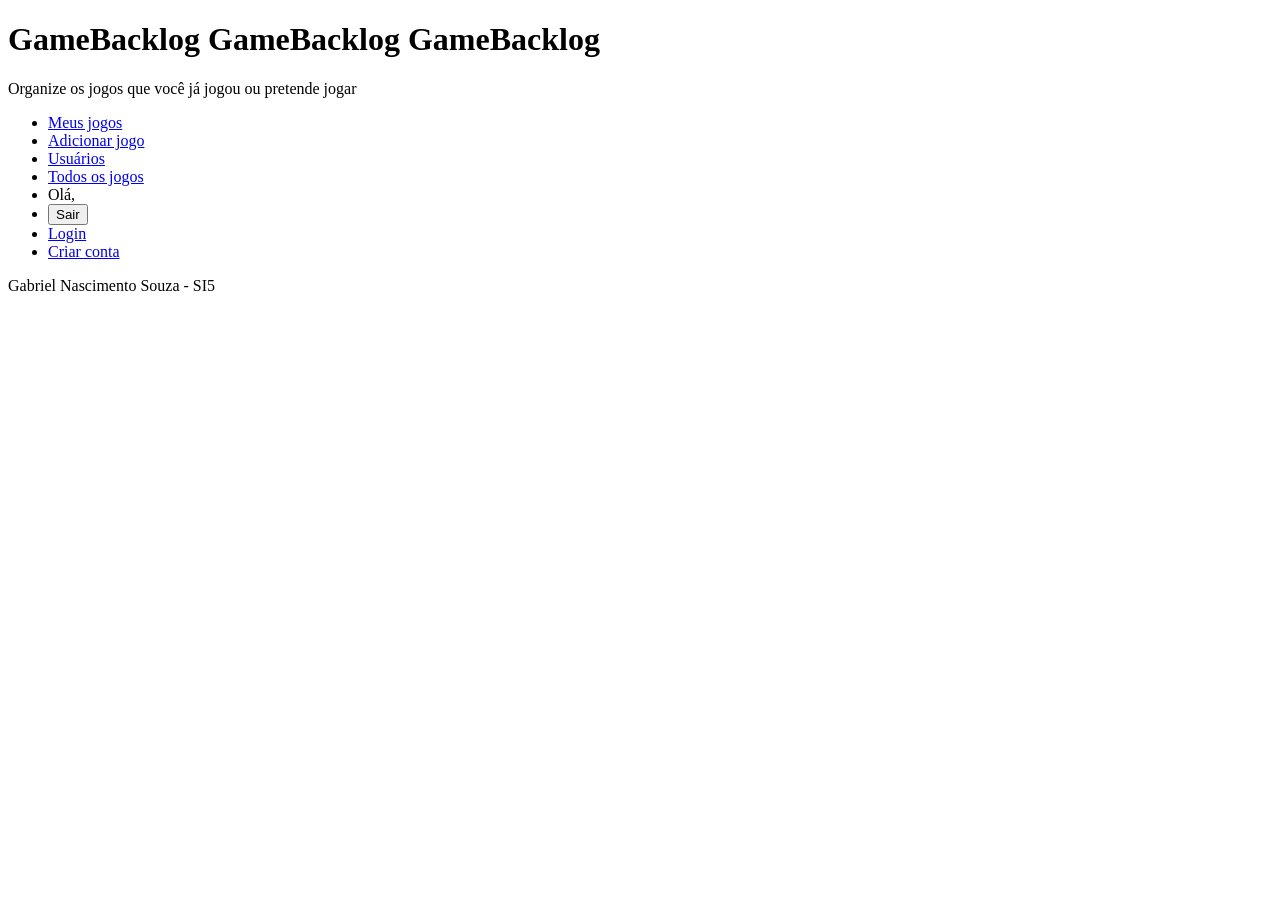
<file: src/main/resources/templates/index.html>
<!DOCTYPE html>
<html xmlns:th="http://www.thymeleaf.org"
      xmlns:sec="http://www.thymeleaf.org/extras/spring-security">
<head>
    <meta charset="UTF-8">
    <meta http-equiv="X-UA-Compatible" content="IE=edge">
    <meta name="viewport" content="width=device-width, initial-scale=1.0">
    <title>GameBacklog</title>
    <link rel="stylesheet" th:href="@{/css/style.css}">
</head>

<body>

    <header>
        <h1>
            <a sec:authorize="hasRole('ADMIN')" th:href="@{/admin/dashboard}">
                GameBacklog
            </a>

            <a sec:authorize="hasRole('USER')" th:href="@{/dashboard}">
                GameBacklog
            </a>

            <a sec:authorize="!isAuthenticated()" th:href="@{/}">
                GameBacklog
            </a>
        </h1>
        <p>Organize os jogos que você já jogou ou pretende jogar</p>
    </header>

    <nav>
        <ul class="nav-list">
            <li sec:authorize="isAuthenticated() and hasRole('USER')">
                <a href="/gamelist">Meus jogos</a>
            </li>

            <li sec:authorize="isAuthenticated() and hasRole('USER')">
                <a href="/addgame">Adicionar jogo</a>
            </li>

            <li sec:authorize="isAuthenticated() and hasRole('ADMIN')">
                <a href="/user/list">Usuários</a>
            </li>

            <li sec:authorize="isAuthenticated() and hasRole('ADMIN')">
                <a href="/game/list-all">Todos os jogos</a>
            </li>

            <li class="user-info" sec:authorize="isAuthenticated()">
                Olá, <strong sec:authentication="name"></strong>
            </li>

            <li sec:authorize="isAuthenticated()">
                <form th:action="@{/logout}" method="post">
                    <button class="logout-button">Sair</button>
                </form>
            </li>

            <li sec:authorize="!isAuthenticated()">
                <a href="/login">Login</a>
            </li>

            <li sec:authorize="!isAuthenticated()">
                <a href="/user/register">Criar conta</a>
            </li>
        </ul>
    </nav>

    <footer><p>Gabriel Nascimento Souza - SI5</p></footer>

</body>
</html>
</file>
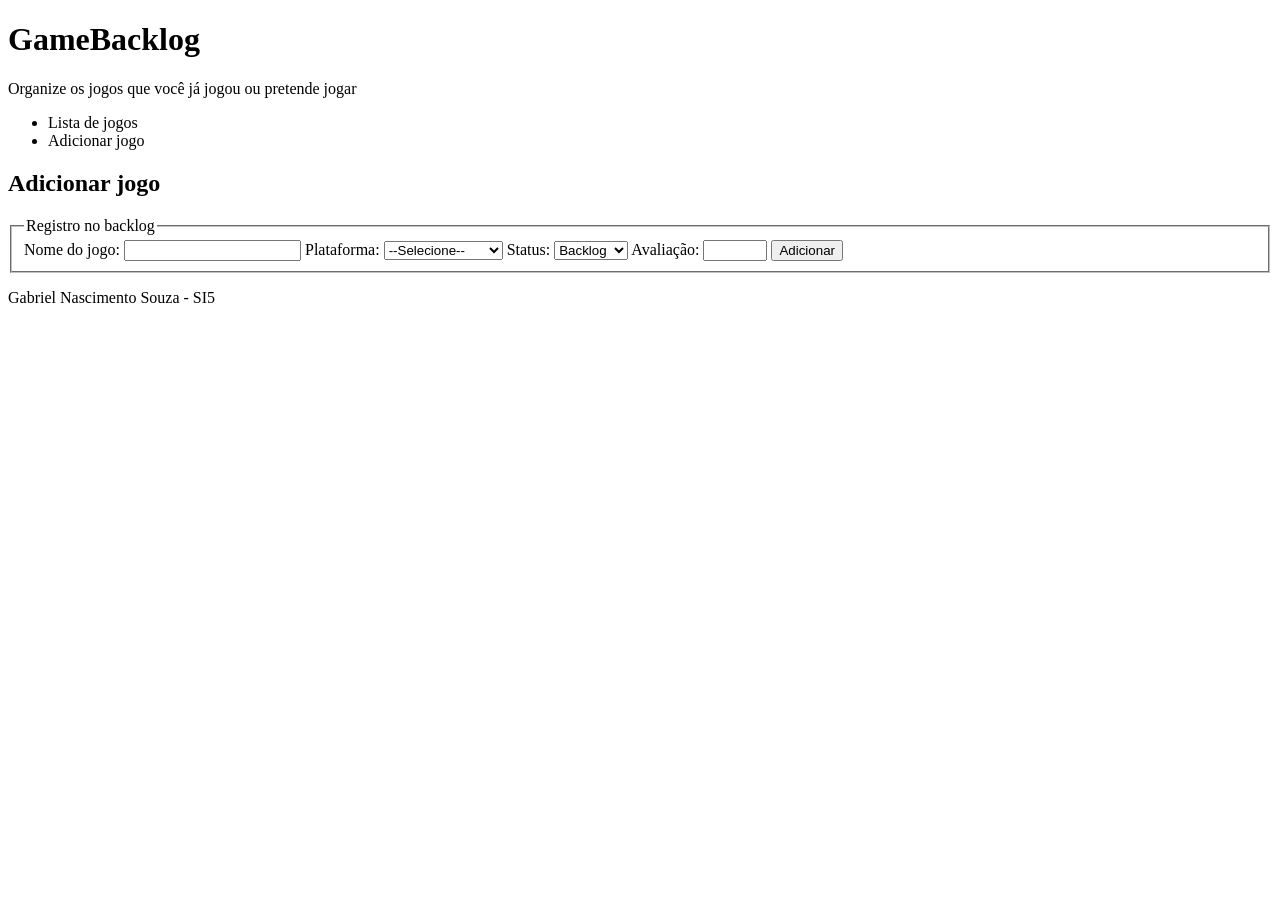
<file: src/main/resources/templates/add.html>
<!DOCTYPE html>
<html xmlns:th="http://www.thymeleaf.org">
<head>
    <meta charset="UTF-8">
    <meta http-equiv="X-UA-Compatible" content="IE=edge">
    <meta name="viewport" content="width=device-width, initial-scale=1.0">
    <title>GameBacklog</title>
    <link rel="stylesheet" th:href="@{/css/style.css}">
</head>

<body>

    <header>
        <h1><a th:href="@{/}">GameBacklog</a></h1>
        <p>Organize os jogos que você já jogou ou pretende jogar</p>
    </header>

    <nav>
        <ul>
            <li><a th:href="@{/gamelist}">Lista de jogos</a></li>
            <li><a th:href="@{/add}">Adicionar jogo</a></li>
        </ul>
    </nav>

    <main>
        <h2>Adicionar jogo</h2>
        <form th:action="@{/add}" method="post" th:object="${game}">
            <fieldset>
                <legend>Registro no backlog</legend>
                <label for="name">Nome do jogo:</label>
                <input type="text" th:field="*{name}" name="name" id="name" maxlength="50" required>

                <label for="platform">Plataforma:</label>
                <select th:field="*{platform}" name="platform" id="platform" required>
                    <option value="">--Selecione--</option>
                    <option value="pc">PC</option>
                    <option value="ps4">PS4</option>
                    <option value="switch">Nintendo Switch</option>
                    <option value="mobile">Mobile</option>
                </select>

                <label for="status">Status:</label>
                <select th:field="*{status}" name="status" id="status" required>
                    <option value="backlog">Backlog</option>
                    <option value="jogando">Jogando</option>
                    <option value="zerado">Zerado</option>
                    <option value="dropado">Dropado</option>
                </select>

                <label for="rating">Avaliação:</label>
                <input type="number"  th:field="*{rating}" name="rating" id="rating" min="0" max="10" step="0.5" class="rating">

                <button type="submit">Adicionar</button>
            </fieldset>
        </form>        
    </main>
    <footer><p>Gabriel Nascimento Souza - SI5</p></footer>

</body>
</html>
</file>
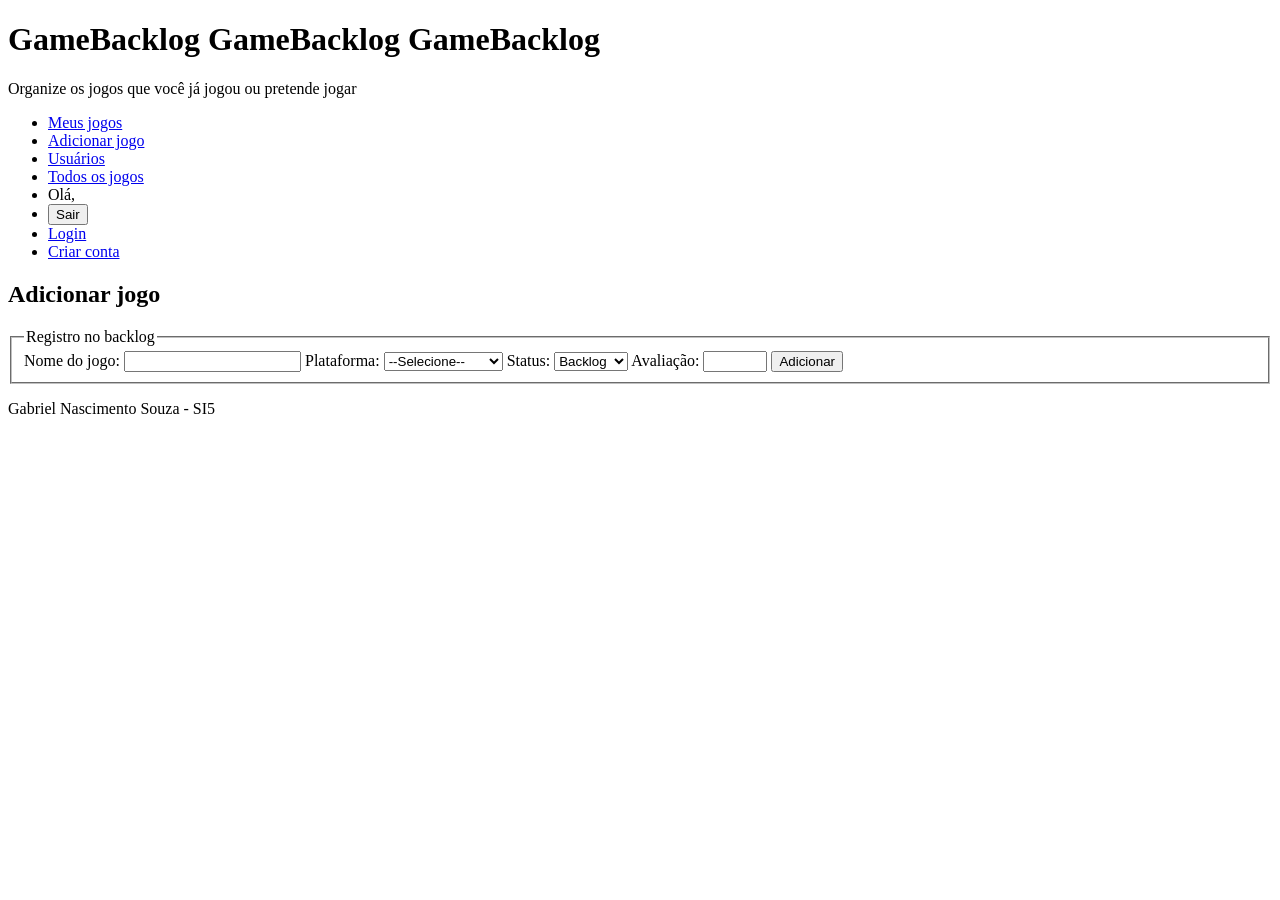
<file: src/main/resources/templates/addgame.html>
<!DOCTYPE html>
<html xmlns:th="http://www.thymeleaf.org"
      xmlns:sec="http://www.thymeleaf.org/extras/spring-security">
<head>
    <meta charset="UTF-8">
    <meta http-equiv="X-UA-Compatible" content="IE=edge">
    <meta name="viewport" content="width=device-width, initial-scale=1.0">
    <title>GameBacklog</title>
    <link rel="stylesheet" th:href="@{/css/style.css}">
</head>

<body>

    <header>
        <h1>
            <a sec:authorize="hasRole('ADMIN')" th:href="@{/admin/dashboard}">
                GameBacklog
            </a>

            <a sec:authorize="hasRole('USER')" th:href="@{/dashboard}">
                GameBacklog
            </a>

            <a sec:authorize="!isAuthenticated()" th:href="@{/}">
                GameBacklog
            </a>
        </h1>
        <p>Organize os jogos que você já jogou ou pretende jogar</p>
    </header>

    <nav>
        <ul class="nav-list">
            <li sec:authorize="isAuthenticated() and hasRole('USER')">
                <a href="/gamelist">Meus jogos</a>
            </li>

            <li sec:authorize="isAuthenticated() and hasRole('USER')">
                <a href="/addgame">Adicionar jogo</a>
            </li>

            <li sec:authorize="isAuthenticated() and hasRole('ADMIN')">
                <a href="/user/list">Usuários</a>
            </li>

            <li sec:authorize="isAuthenticated() and hasRole('ADMIN')">
                <a href="/game/list-all">Todos os jogos</a>
            </li>

            <li class="user-info" sec:authorize="isAuthenticated()">
                Olá, <strong sec:authentication="name"></strong>
            </li>

            <li sec:authorize="isAuthenticated()">
                <form th:action="@{/logout}" method="post">
                    <button class="logout-button">Sair</button>
                </form>
            </li>

            <li sec:authorize="!isAuthenticated()">
                <a href="/login">Login</a>
            </li>

            <li sec:authorize="!isAuthenticated()">
                <a href="/user/register">Criar conta</a>
            </li>
        </ul>
    </nav>

    <main>
        <h2>Adicionar jogo</h2>
        <form class="main-form" th:action="@{/addgame}" method="post" th:object="${game}">
            <fieldset>
                <legend>Registro no backlog</legend>
                <label for="name">Nome do jogo:</label>
                <input type="text" th:field="*{name}" name="name" id="name" maxlength="50" required>

                <label for="platform">Plataforma:</label>
                <select th:field="*{platform}" name="platform" id="platform" required>
                    <option value="">--Selecione--</option>
                    <option value="pc">PC</option>
                    <option value="ps4">PS4</option>
                    <option value="switch">Nintendo Switch</option>
                    <option value="mobile">Mobile</option>
                </select>

                <label for="status">Status:</label>
                <select th:field="*{status}" name="status" id="status" required>
                    <option value="backlog">Backlog</option>
                    <option value="jogando">Jogando</option>
                    <option value="zerado">Zerado</option>
                    <option value="dropado">Dropado</option>
                </select>

                <label for="rating">Avaliação:</label>
                <input type="number"  th:field="*{rating}" name="rating" id="rating" min="0" max="10" step="0.5" class="rating">

                <button type="submit">Adicionar</button>
            </fieldset>
        </form>        
    </main>
    <footer><p>Gabriel Nascimento Souza - SI5</p></footer>

</body>
</html>
</file>
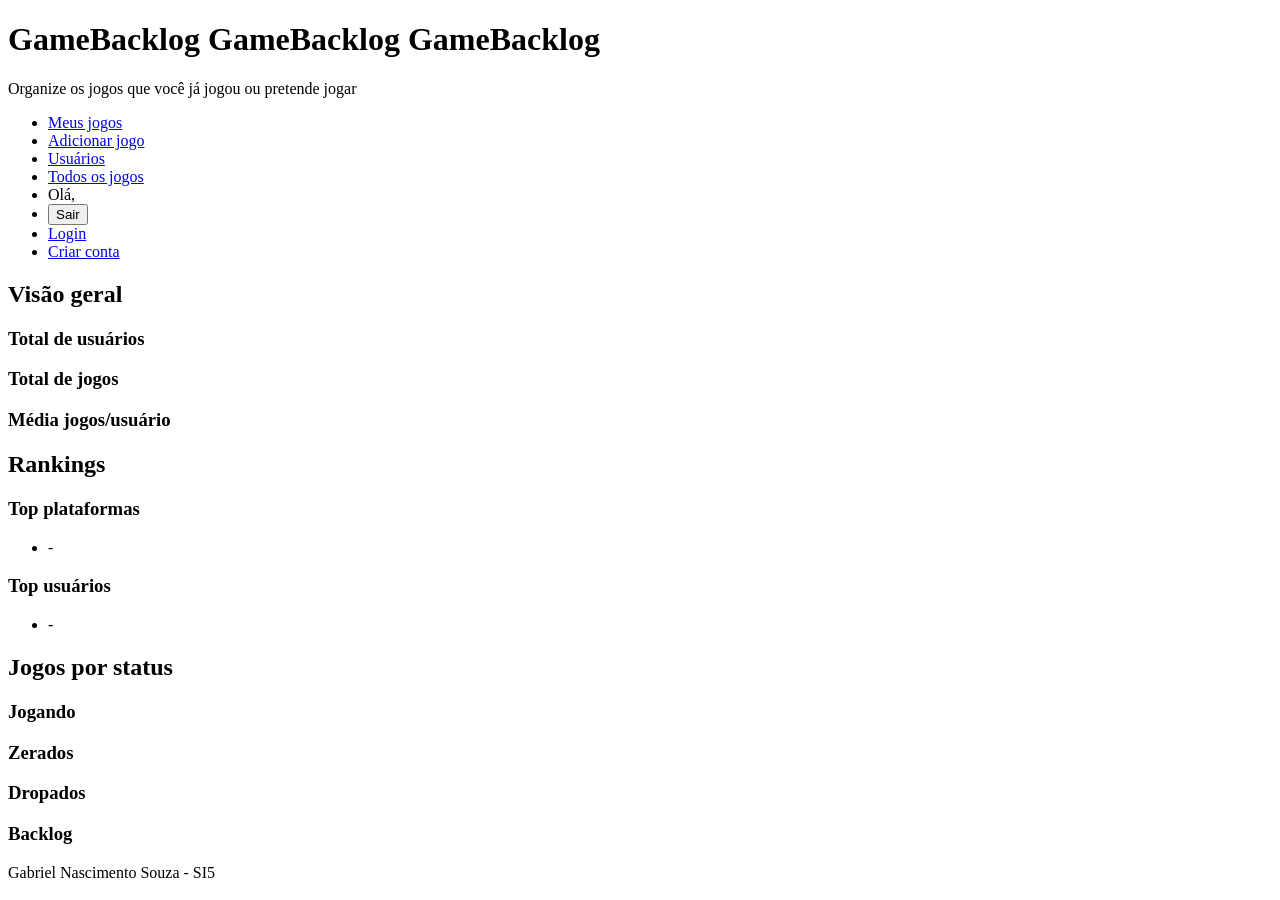
<file: src/main/resources/templates/admin-dashboard.html>
<!DOCTYPE html>
<html xmlns:th="http://www.thymeleaf.org"
      xmlns:sec="http://www.thymeleaf.org/extras/spring-security">
<head>
    <meta charset="UTF-8">
    <meta http-equiv="X-UA-Compatible" content="IE=edge">
    <meta name="viewport" content="width=device-width, initial-scale=1.0">
    <title>GameBacklog</title>
    <link rel="stylesheet" th:href="@{/css/style.css}">
</head>

<body>

    <header>
        <h1>
            <a sec:authorize="hasRole('ADMIN')" th:href="@{/admin/dashboard}">
                GameBacklog
            </a>

            <a sec:authorize="hasRole('USER')" th:href="@{/dashboard}">
                GameBacklog
            </a>

            <a sec:authorize="!isAuthenticated()" th:href="@{/}">
                GameBacklog
            </a>
        </h1>
        <p>Organize os jogos que você já jogou ou pretende jogar</p>
    </header>

    <nav>
        <ul class="nav-list">
            <li sec:authorize="isAuthenticated() and hasRole('USER')">
                <a href="/gamelist">Meus jogos</a>
            </li>

            <li sec:authorize="isAuthenticated() and hasRole('USER')">
                <a href="/addgame">Adicionar jogo</a>
            </li>

            <li sec:authorize="isAuthenticated() and hasRole('ADMIN')">
                <a href="/user/list">Usuários</a>
            </li>

            <li sec:authorize="isAuthenticated() and hasRole('ADMIN')">
                <a href="/game/list-all">Todos os jogos</a>
            </li>

            <li class="user-info" sec:authorize="isAuthenticated()">
                Olá, <strong sec:authentication="name"></strong>
            </li>

            <li sec:authorize="isAuthenticated()">
                <form th:action="@{/logout}" method="post">
                    <button class="logout-button">Sair</button>
                </form>
            </li>

            <li sec:authorize="!isAuthenticated()">
                <a href="/login">Login</a>
            </li>

            <li sec:authorize="!isAuthenticated()">
                <a href="/user/register">Criar conta</a>
            </li>
        </ul>
    </nav>

    <main>

        <section>
            <h2>Visão geral</h2>

            <div class="dashboard-cards">

                <div class="card">
                    <h3>Total de usuários</h3>
                    <p th:text="${totalUsers}"></p>
                </div>

                <div class="card">
                    <h3>Total de jogos</h3>
                    <p th:text="${totalGames}"></p>
                </div>

                <div class="card">
                    <h3>Média jogos/usuário</h3>
                    <p th:text="${#numbers.formatDecimal(avgGamesPerUser, 1, 2)}"></p>
                </div>

            </div>
        </section>

        <section>
            <h2>Rankings</h2>

            <div class="dashboard-cards">

                <div class="card">
                    <h3>Top plataformas</h3>
                    <ul>
                        <li th:each="p : ${topPlatforms}">
                            <span th:text="${p.platform}"></span>
                            -
                            <span th:text="${p.total}"></span>
                        </li>
                    </ul>
                </div>

                <div class="card">
                    <h3>Top usuários</h3>
                    <ul>
                        <li th:each="u : ${topUsers}">
                            <span th:text="${u.username}"></span>
                            -
                            <span th:text="${u.total}"></span>
                        </li>
                    </ul>
                </div>

            </div>
        </section>

        <section>
            <h2>Jogos por status</h2>

            <div class="dashboard-cards">

                <div class="card">
                    <h3>Jogando</h3>
                    <p th:text="${playing}"></p>
                </div>

                <div class="card">
                    <h3>Zerados</h3>
                    <p th:text="${completed}"></p>
                </div>

                <div class="card">
                    <h3>Dropados</h3>
                    <p th:text="${dropped}"></p>
                </div>

                <div class="card">
                    <h3>Backlog</h3>
                    <p th:text="${backlog}"></p>
                </div>

            </div>
        </section>

    </main>
    <footer><p>Gabriel Nascimento Souza - SI5</p></footer>

</body>
</html>
</file>
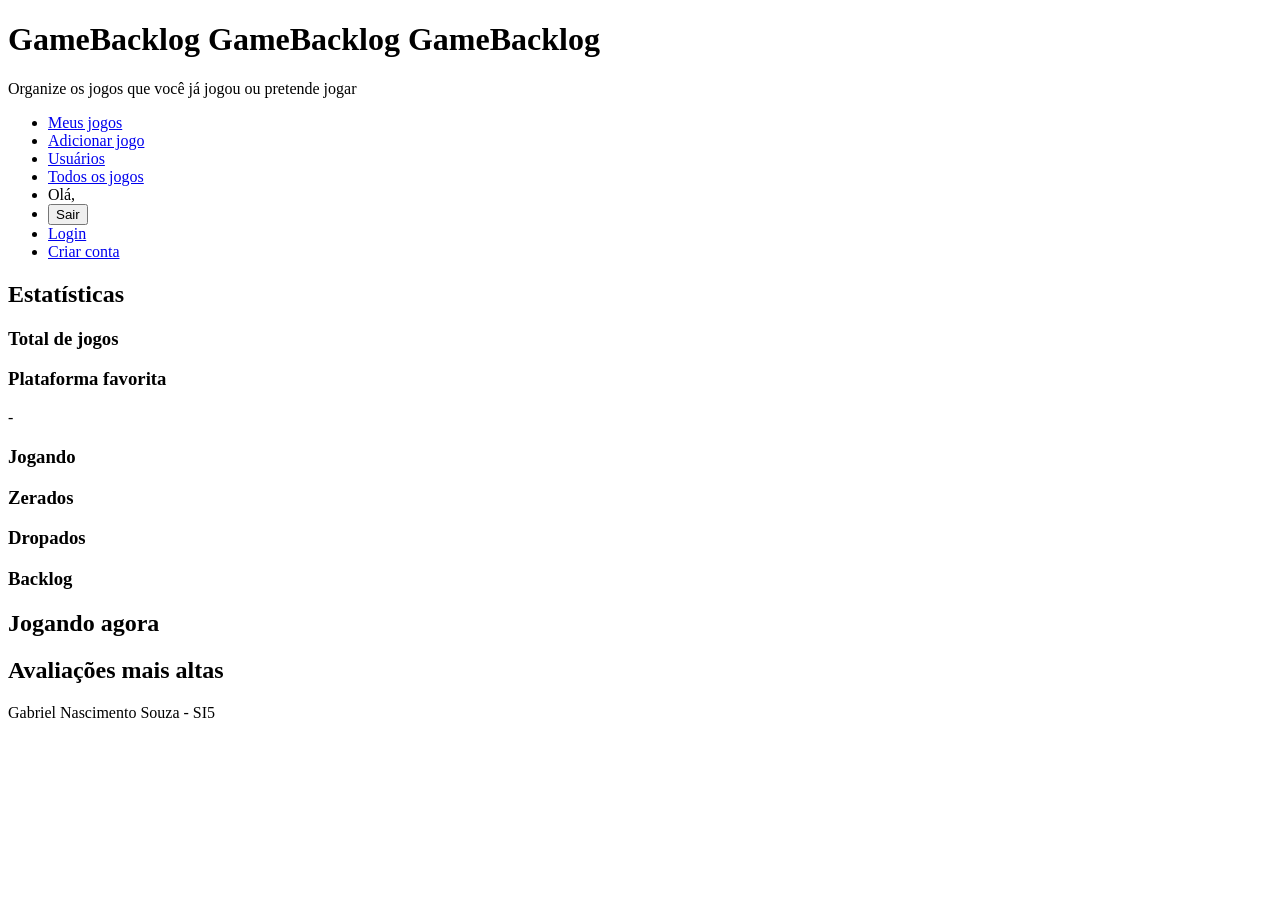
<file: src/main/resources/templates/dashboard.html>
<!DOCTYPE html>
<html xmlns:th="http://www.thymeleaf.org"
      xmlns:sec="http://www.thymeleaf.org/extras/spring-security">
<head>
    <meta charset="UTF-8">
    <meta http-equiv="X-UA-Compatible" content="IE=edge">
    <meta name="viewport" content="width=device-width, initial-scale=1.0">
    <title>GameBacklog</title>
    <link rel="stylesheet" th:href="@{/css/style.css}">
</head>

<body>

    <header>
        <h1>
            <a sec:authorize="hasRole('ADMIN')" th:href="@{/admin/dashboard}">
                GameBacklog
            </a>

            <a sec:authorize="hasRole('USER')" th:href="@{/dashboard}">
                GameBacklog
            </a>

            <a sec:authorize="!isAuthenticated()" th:href="@{/}">
                GameBacklog
            </a>
        </h1>
        <p>Organize os jogos que você já jogou ou pretende jogar</p>
    </header>

    <nav>
        <ul class="nav-list">
            <li sec:authorize="isAuthenticated() and hasRole('USER')">
                <a href="/gamelist">Meus jogos</a>
            </li>

            <li sec:authorize="isAuthenticated() and hasRole('USER')">
                <a href="/addgame">Adicionar jogo</a>
            </li>

            <li sec:authorize="isAuthenticated() and hasRole('ADMIN')">
                <a href="/user/list">Usuários</a>
            </li>

            <li sec:authorize="isAuthenticated() and hasRole('ADMIN')">
                <a href="/game/list-all">Todos os jogos</a>
            </li>

            <li class="user-info" sec:authorize="isAuthenticated()">
                Olá, <strong sec:authentication="name"></strong>
            </li>

            <li sec:authorize="isAuthenticated()">
                <form th:action="@{/logout}" method="post">
                    <button class="logout-button">Sair</button>
                </form>
            </li>

            <li sec:authorize="!isAuthenticated()">
                <a href="/login">Login</a>
            </li>

            <li sec:authorize="!isAuthenticated()">
                <a href="/user/register">Criar conta</a>
            </li>
        </ul>
    </nav>

    <main>

        <section>
            <h2>Estatísticas</h2>

            <div class="dashboard-cards">

                <div class="card">
                    <h3>Total de jogos</h3>
                    <p th:text="${totalGames}"></p>
                </div>

                <div class="card">
                    <h3>Plataforma favorita</h3>
                    <p th:text="${favoritePlatform}">-</p>
                </div>

                <div class="card">
                    <h3>Jogando</h3>
                    <p th:text="${playing}"></p>
                </div>

                <div class="card">
                    <h3>Zerados</h3>
                    <p th:text="${completed}"></p>
                </div>

                <div class="card">
                    <h3>Dropados</h3>
                    <p th:text="${dropped}"></p>
                </div>

                <div class="card">
                    <h3>Backlog</h3>
                    <p th:text="${backlog}"></p>
                </div>

            </div>
        </section>

        <section>
            <h2>Jogando agora</h2>

            <div class="dashboard-cards">

                <div class="card" th:each="game : ${playingGames}">
                    <strong th:text="${game.name}"></strong>
                </div>

            </div>
        </section>

        <section>
            <h2>Avaliações mais altas</h2>

            <div class="dashboard-cards">

                <div class="card" th:each="game : ${topRatedGames}">
                    <strong th:text="${game.name}"></strong>
                    <p th:text="${game.rating}"></p>
                </div>

            </div>
        </section>

    </main>
    <footer><p>Gabriel Nascimento Souza - SI5</p></footer>

</body>
</html>
</file>
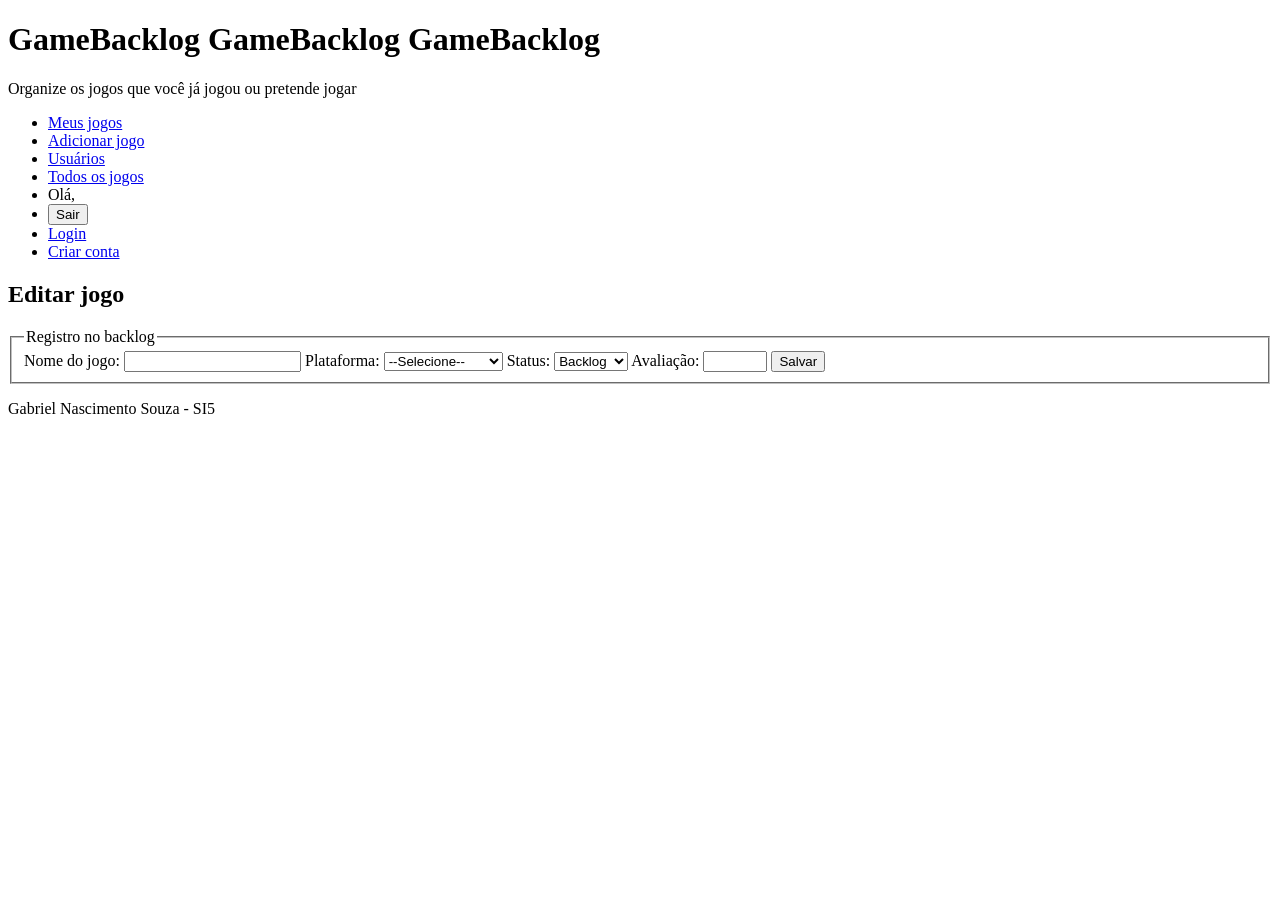
<file: src/main/resources/templates/editgame.html>
<!DOCTYPE html>
<html xmlns:th="http://www.thymeleaf.org"
      xmlns:sec="http://www.thymeleaf.org/extras/spring-security">
<head>
    <meta charset="UTF-8">
    <meta http-equiv="X-UA-Compatible" content="IE=edge">
    <meta name="viewport" content="width=device-width, initial-scale=1.0">
    <title>GameBacklog</title>
    <link rel="stylesheet" th:href="@{/css/style.css}">
</head>

<body>

    <header>
        <h1>
            <a sec:authorize="hasRole('ADMIN')" th:href="@{/admin/dashboard}">
                GameBacklog
            </a>

            <a sec:authorize="hasRole('USER')" th:href="@{/dashboard}">
                GameBacklog
            </a>

            <a sec:authorize="!isAuthenticated()" th:href="@{/}">
                GameBacklog
            </a>
        </h1>
        <p>Organize os jogos que você já jogou ou pretende jogar</p>
    </header>

    <nav>
        <ul class="nav-list">
            <li sec:authorize="isAuthenticated() and hasRole('USER')">
                <a href="/gamelist">Meus jogos</a>
            </li>

            <li sec:authorize="isAuthenticated() and hasRole('USER')">
                <a href="/addgame">Adicionar jogo</a>
            </li>

            <li sec:authorize="isAuthenticated() and hasRole('ADMIN')">
                <a href="/user/list">Usuários</a>
            </li>

            <li sec:authorize="isAuthenticated() and hasRole('ADMIN')">
                <a href="/game/list-all">Todos os jogos</a>
            </li>

            <li class="user-info" sec:authorize="isAuthenticated()">
                Olá, <strong sec:authentication="name"></strong>
            </li>

            <li sec:authorize="isAuthenticated()">
                <form th:action="@{/logout}" method="post">
                    <button class="logout-button">Sair</button>
                </form>
            </li>

            <li sec:authorize="!isAuthenticated()">
                <a href="/login">Login</a>
            </li>

            <li sec:authorize="!isAuthenticated()">
                <a href="/user/register">Criar conta</a>
            </li>
        </ul>
    </nav>

    <main>
        <h2>Editar jogo</h2>
        <form class="main-form" th:action="@{'/game/' + ${id} + '/edit'}" method="post" th:object="${game}">
            <fieldset>
                <legend>Registro no backlog</legend>
                <label for="name">Nome do jogo:</label>
                <input type="text" th:field="*{name}" name="name" id="name" maxlength="50" required>

                <label for="platform">Plataforma:</label>
                <select th:field="*{platform}" name="platform" id="platform" required>
                    <option value="">--Selecione--</option>
                    <option value="pc">PC</option>
                    <option value="ps4">PS4</option>
                    <option value="switch">Nintendo Switch</option>
                    <option value="mobile">Mobile</option>
                </select>

                <label for="status">Status:</label>
                <select th:field="*{status}" name="status" id="status" required>
                    <option value="backlog">Backlog</option>
                    <option value="jogando">Jogando</option>
                    <option value="zerado">Zerado</option>
                    <option value="dropado">Dropado</option>
                </select>

                <label for="rating">Avaliação:</label>
                <input type="number"  th:field="*{rating}" name="rating" id="rating" min="0" max="10" step="0.5" class="rating">

                <button type="submit">Salvar</button>
            </fieldset>
        </form>        
    </main>
    <footer><p>Gabriel Nascimento Souza - SI5</p></footer>

</body>
</html>
</file>
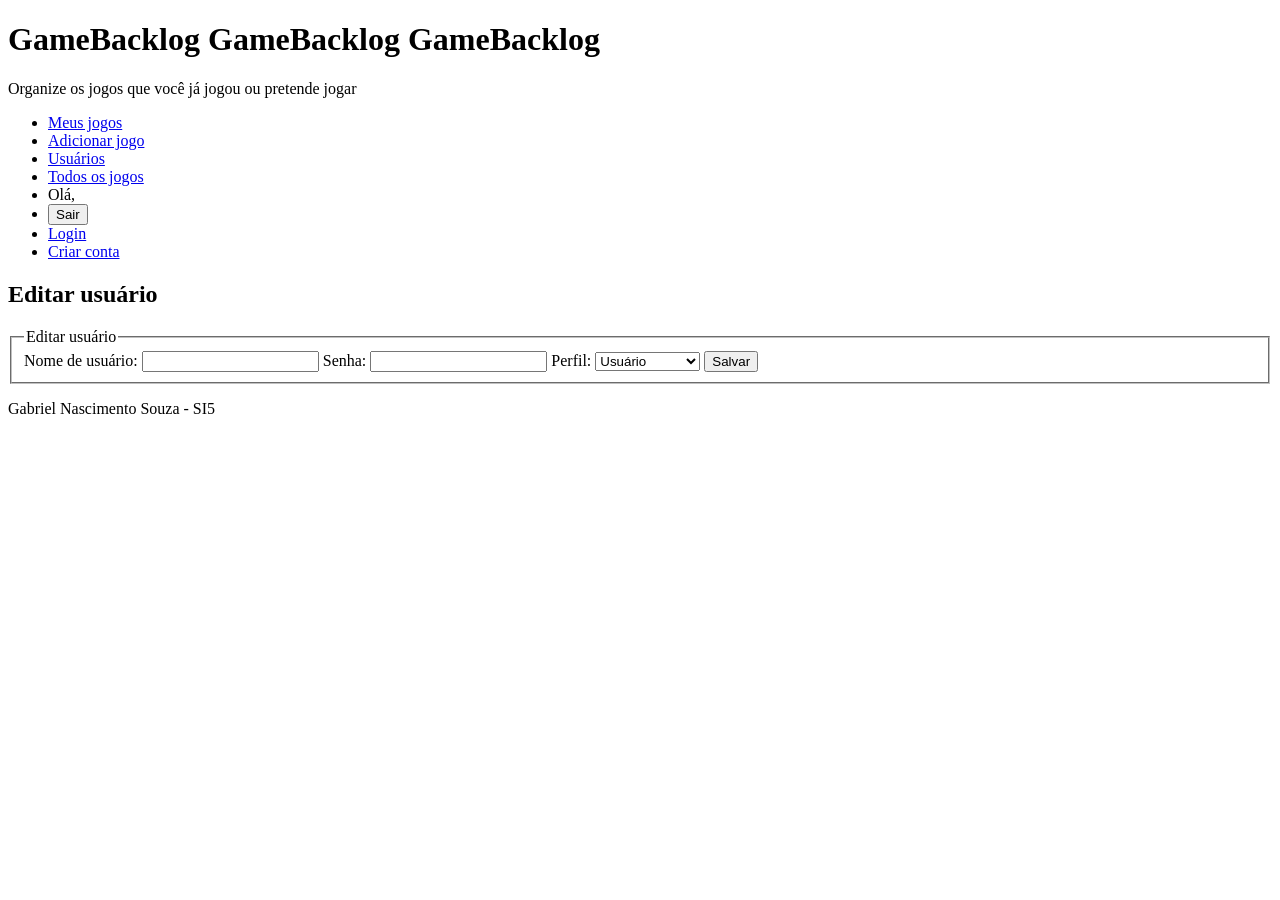
<file: src/main/resources/templates/edituser.html>
<!DOCTYPE html>
<html xmlns:th="http://www.thymeleaf.org"
      xmlns:sec="http://www.thymeleaf.org/extras/spring-security">
<head>
    <meta charset="UTF-8">
    <meta http-equiv="X-UA-Compatible" content="IE=edge">
    <meta name="viewport" content="width=device-width, initial-scale=1.0">
    <title>GameBacklog</title>
    <link rel="stylesheet" th:href="@{/css/style.css}">
</head>

<body>

    <header>
        <h1>
            <a sec:authorize="hasRole('ADMIN')" th:href="@{/admin/dashboard}">
                GameBacklog
            </a>

            <a sec:authorize="hasRole('USER')" th:href="@{/dashboard}">
                GameBacklog
            </a>

            <a sec:authorize="!isAuthenticated()" th:href="@{/}">
                GameBacklog
            </a>
        </h1>
        <p>Organize os jogos que você já jogou ou pretende jogar</p>
    </header>

    <nav>
        <ul class="nav-list">
            <li sec:authorize="isAuthenticated() and hasRole('USER')">
                <a href="/gamelist">Meus jogos</a>
            </li>

            <li sec:authorize="isAuthenticated() and hasRole('USER')">
                <a href="/addgame">Adicionar jogo</a>
            </li>

            <li sec:authorize="isAuthenticated() and hasRole('ADMIN')">
                <a href="/user/list">Usuários</a>
            </li>

            <li sec:authorize="isAuthenticated() and hasRole('ADMIN')">
                <a href="/game/list-all">Todos os jogos</a>
            </li>

            <li class="user-info" sec:authorize="isAuthenticated()">
                Olá, <strong sec:authentication="name"></strong>
            </li>

            <li sec:authorize="isAuthenticated()">
                <form th:action="@{/logout}" method="post">
                    <button class="logout-button">Sair</button>
                </form>
            </li>

            <li sec:authorize="!isAuthenticated()">
                <a href="/login">Login</a>
            </li>

            <li sec:authorize="!isAuthenticated()">
                <a href="/user/register">Criar conta</a>
            </li>
        </ul>
    </nav>

    <main>
        <h2>Editar usuário</h2>

        <form class="main-form"
            th:action="@{/user/{id}/edit(id=${user.id})}"
            method="post"
            th:object="${user}">

            <fieldset>
                <legend>Editar usuário</legend>

                <label for="username">Nome de usuário:</label>
                <input type="text"
                    th:field="*{username}"
                    id="username"
                    maxlength="50"
                    required>

                <label for="password">Senha:</label>
                <input type="password"
                    th:field="*{password}"
                    id="password"
                    maxlength="100"
                    required>

                <label for="role">Perfil:</label>
                <select th:field="*{role}"
                        id="role"
                        required>

                    <option value="ROLE_USER">Usuário</option>
                    <option value="ROLE_ADMIN">Administrador</option>

                </select>

                <button type="submit">
                    Salvar
                </button>

            </fieldset>

        </form>        
    </main>
    <footer><p>Gabriel Nascimento Souza - SI5</p></footer>

</body>
</html>
</file>
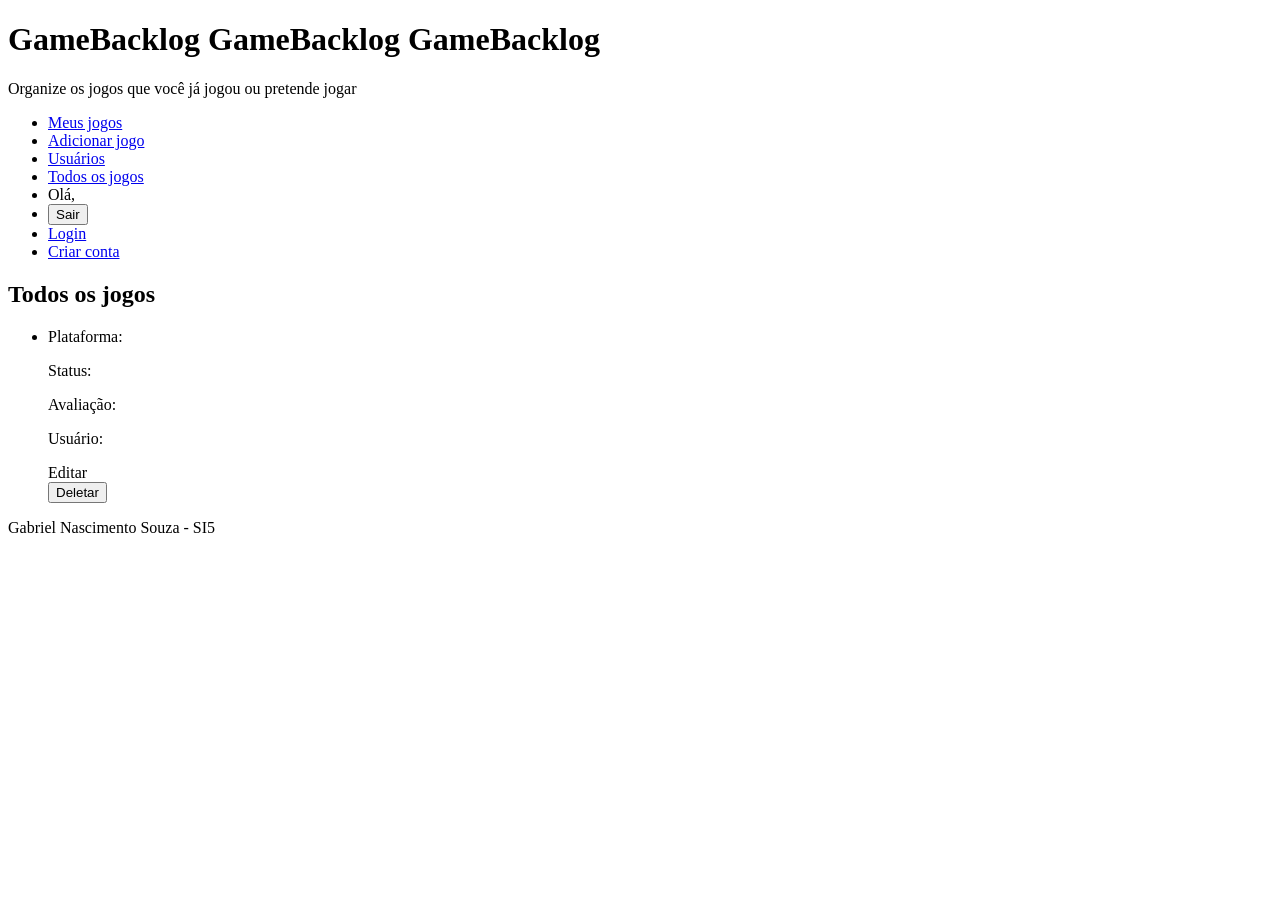
<file: src/main/resources/templates/gamelist-all.html>
<!DOCTYPE html>
<html xmlns:th="http://www.thymeleaf.org"
      xmlns:sec="http://www.thymeleaf.org/extras/spring-security">
<head>
    <meta charset="UTF-8">
    <meta http-equiv="X-UA-Compatible" content="IE=edge">
    <meta name="viewport" content="width=device-width, initial-scale=1.0">
    <title>GameBacklog</title>
    <link rel="stylesheet" th:href="@{/css/style.css}">
</head>

<body>

    <header>
        <h1>
            <a sec:authorize="hasRole('ADMIN')" th:href="@{/admin/dashboard}">
                GameBacklog
            </a>

            <a sec:authorize="hasRole('USER')" th:href="@{/dashboard}">
                GameBacklog
            </a>

            <a sec:authorize="!isAuthenticated()" th:href="@{/}">
                GameBacklog
            </a>
        </h1>
        <p>Organize os jogos que você já jogou ou pretende jogar</p>
    </header>

    <nav>
        <ul class="nav-list">
            <li sec:authorize="isAuthenticated() and hasRole('USER')">
                <a href="/gamelist">Meus jogos</a>
            </li>

            <li sec:authorize="isAuthenticated() and hasRole('USER')">
                <a href="/addgame">Adicionar jogo</a>
            </li>

            <li sec:authorize="isAuthenticated() and hasRole('ADMIN')">
                <a href="/user/list">Usuários</a>
            </li>

            <li sec:authorize="isAuthenticated() and hasRole('ADMIN')">
                <a href="/game/list-all">Todos os jogos</a>
            </li>

            <li class="user-info" sec:authorize="isAuthenticated()">
                Olá, <strong sec:authentication="name"></strong>
            </li>

            <li sec:authorize="isAuthenticated()">
                <form th:action="@{/logout}" method="post">
                    <button class="logout-button">Sair</button>
                </form>
            </li>

            <li sec:authorize="!isAuthenticated()">
                <a href="/login">Login</a>
            </li>

            <li sec:authorize="!isAuthenticated()">
                <a href="/user/register">Criar conta</a>
            </li>
        </ul>
    </nav>

    <main>
        <h2>Todos os jogos</h2>

        <ul class="game-list">

            <li class="game" th:each="game : ${games}">
                <h3 th:text="${game.name}"></h3>
                <p class="gameId"><span th:text="${game.id}"></span></p>
                <p>Plataforma: <span th:text="${game.platform}"></span></p>
                <p>Status: <span th:text="${game.status}"></span></p>
                <p>Avaliação: <span th:text="${game.rating}"></span></p>
                <p>Usuário: <span th:text="${game.user.username}"></span></p>
                <a th:href="@{'/game/' + ${game.id} + '/edit'}">Editar</a>
                <form th:action="@{'/game/' + ${game.id} + '/delete'}" method="post" class="delete-form" th:object="${game}">
                    <button type="submit">Deletar</button>
                </form>
            </li>

        </ul>
    </main>
    <footer><p>Gabriel Nascimento Souza - SI5</p></footer>


</body>
</html>
</file>
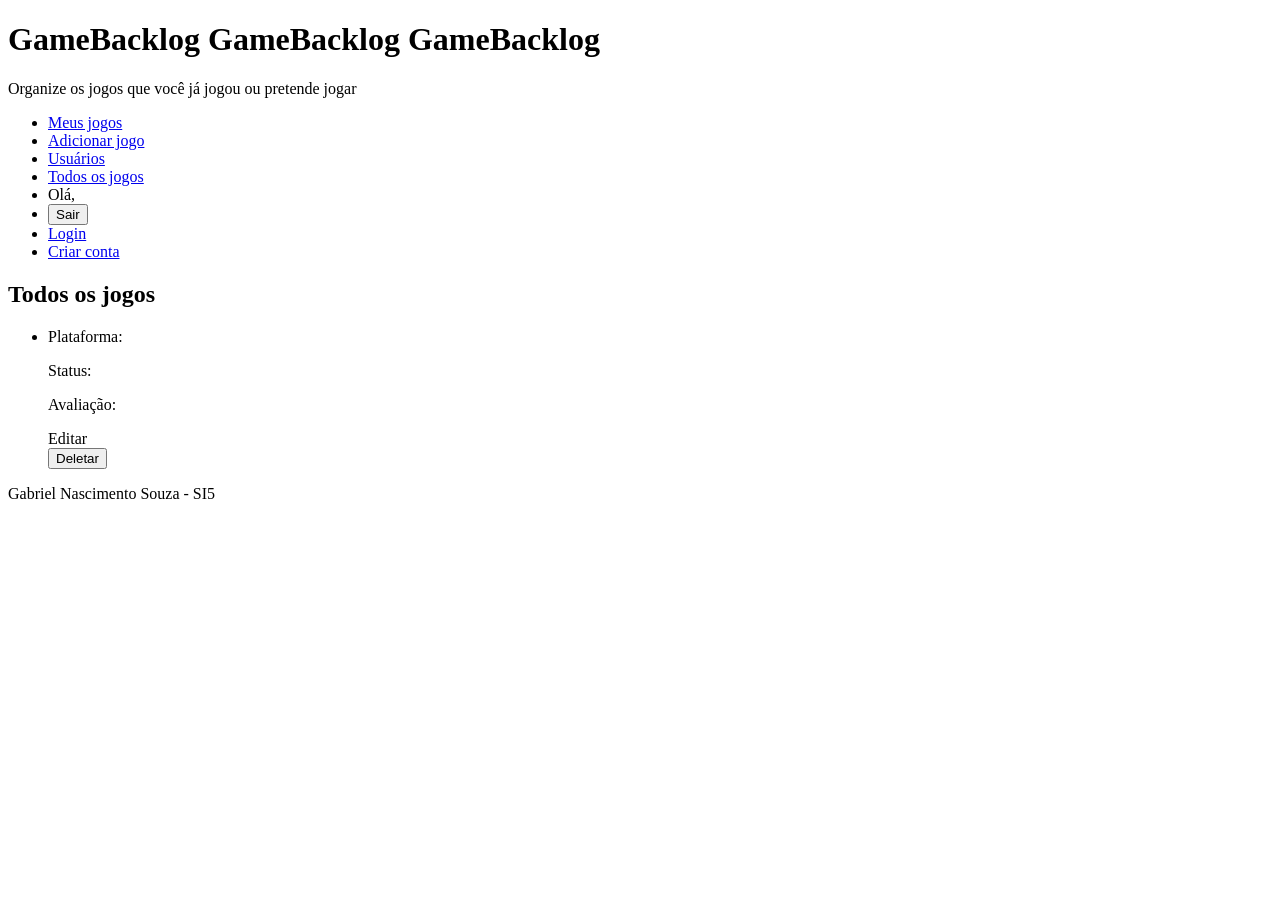
<file: src/main/resources/templates/gamelist.html>
<!DOCTYPE html>
<html xmlns:th="http://www.thymeleaf.org"
      xmlns:sec="http://www.thymeleaf.org/extras/spring-security">
<head>
    <meta charset="UTF-8">
    <meta http-equiv="X-UA-Compatible" content="IE=edge">
    <meta name="viewport" content="width=device-width, initial-scale=1.0">
    <title>GameBacklog</title>
    <link rel="stylesheet" th:href="@{/css/style.css}">
</head>

<body>

    <header>
        <h1>
            <a sec:authorize="hasRole('ADMIN')" th:href="@{/admin/dashboard}">
                GameBacklog
            </a>

            <a sec:authorize="hasRole('USER')" th:href="@{/dashboard}">
                GameBacklog
            </a>

            <a sec:authorize="!isAuthenticated()" th:href="@{/}">
                GameBacklog
            </a>
        </h1>
        <p>Organize os jogos que você já jogou ou pretende jogar</p>
    </header>

    <nav>
        <ul class="nav-list">
            <li sec:authorize="isAuthenticated() and hasRole('USER')">
                <a href="/gamelist">Meus jogos</a>
            </li>

            <li sec:authorize="isAuthenticated() and hasRole('USER')">
                <a href="/addgame">Adicionar jogo</a>
            </li>

            <li sec:authorize="isAuthenticated() and hasRole('ADMIN')">
                <a href="/user/list">Usuários</a>
            </li>

            <li sec:authorize="isAuthenticated() and hasRole('ADMIN')">
                <a href="/game/list-all">Todos os jogos</a>
            </li>

            <li class="user-info" sec:authorize="isAuthenticated()">
                Olá, <strong sec:authentication="name"></strong>
            </li>

            <li sec:authorize="isAuthenticated()">
                <form th:action="@{/logout}" method="post">
                    <button class="logout-button">Sair</button>
                </form>
            </li>

            <li sec:authorize="!isAuthenticated()">
                <a href="/login">Login</a>
            </li>

            <li sec:authorize="!isAuthenticated()">
                <a href="/user/register">Criar conta</a>
            </li>
        </ul>
    </nav>

    <main>
        <h2>Todos os jogos</h2>

        <ul class="game-list">

            <li class="game" th:each="game : ${games}">
                <h3 th:text="${game.name}"></h3>
                <p class="gameId"><span th:text="${game.id}"></span></p>
                <p>Plataforma: <span th:text="${game.platform}"></span></p>
                <p>Status: <span th:text="${game.status}"></span></p>
                <p>Avaliação: <span th:text="${game.rating}"></span></p>
                <a th:href="@{'/game/' + ${game.id} + '/edit'}">Editar</a>
                <form th:action="@{'/game/' + ${game.id} + '/delete'}" method="post" class="delete-form" th:object="${game}">
                    <button type="submit">Deletar</button>
                </form>
            </li>

        </ul>
    </main>
    <footer><p>Gabriel Nascimento Souza - SI5</p></footer>


</body>
</html>
</file>
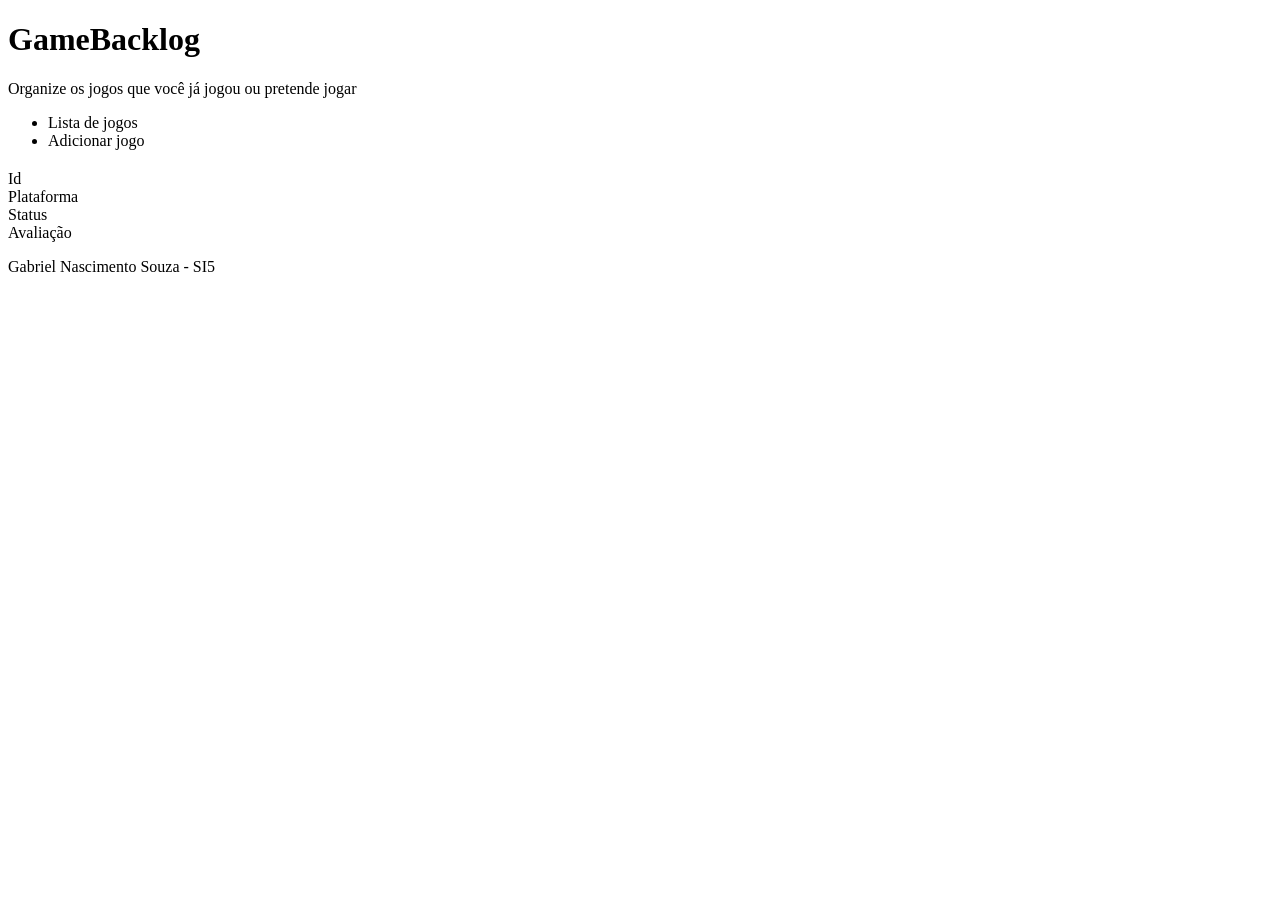
<file: src/main/resources/templates/gamepage.html>
<!DOCTYPE html>
<html xmlns:th="http://www.thymeleaf.org">
<head>
    <meta charset="UTF-8">
    <meta http-equiv="X-UA-Compatible" content="IE=edge">
    <meta name="viewport" content="width=device-width, initial-scale=1.0">
    <title>GameBacklog</title>
    <link rel="stylesheet" th:href="@{/css/style.css}">
</head>

<body>

    <header>
        <h1><a th:href="@{/}">GameBacklog</a></h1>
        <p>Organize os jogos que você já jogou ou pretende jogar</p>
    </header>

    <nav>
        <ul>
            <li><a th:href="@{/gamelist}">Lista de jogos</a></li>
            <li><a th:href="@{/addgame}">Adicionar jogo</a></li>
        </ul>
    </nav>

    <main>
        <section>
            <h2 th:text="${gameName}"></h2>
            <dl>
                <dt>Id</dt>
                <dd th:text="${gameId}"></dd>
                <dt>Plataforma</dt>
                <dd th:text="${gamePlatform}"></dd>
                <dt>Status</dt>
                <dd th:text="${gameStatus}"></dd>
                <dt>Avaliação</dt>
                <dd th:text="${gameRating}"></dd>
            </dl>
        </section>
    </main>
    <footer><p>Gabriel Nascimento Souza - SI5</p></footer>

</body>
</html>
</file>
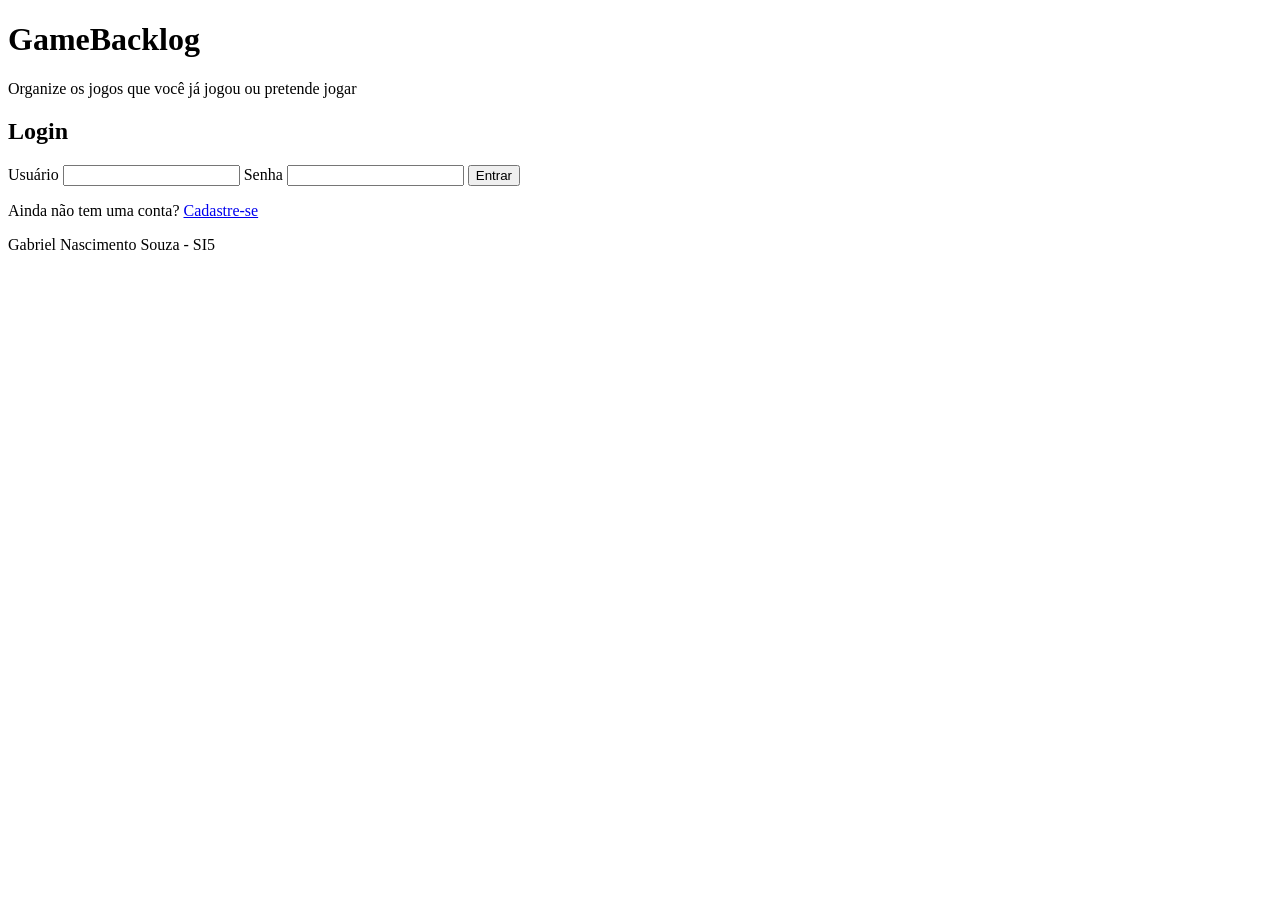
<file: src/main/resources/templates/login.html>
<!DOCTYPE html>
<html xmlns:th="http://www.thymeleaf.org"
      xmlns:sec="http://www.thymeleaf.org/extras/spring-security">
<head>
    <meta charset="UTF-8">
    <meta http-equiv="X-UA-Compatible" content="IE=edge">
    <meta name="viewport" content="width=device-width, initial-scale=1.0">
    <title>GameBacklog</title>
    <link rel="stylesheet" th:href="@{/css/style.css}">
</head>

<body>

    <header>
        <h1><a th:href="@{/}">GameBacklog</a></h1>
        <p>Organize os jogos que você já jogou ou pretende jogar</p>
    </header>

    <main>
        <h2>Login</h2>

        <form class="main-form" method="post" th:action="@{/login}">
            
            <label>Usuário</label>
            <input type="text" name="username" required>

            <label>Senha</label>
            <input type="password" name="password" required>

            <button type="submit">Entrar</button>

        </form>
        <p>Ainda não tem uma conta? <a href="/user/register">Cadastre-se</a></p>     
    </main>
    <footer><p>Gabriel Nascimento Souza - SI5</p></footer>

</body>
</html>
</file>
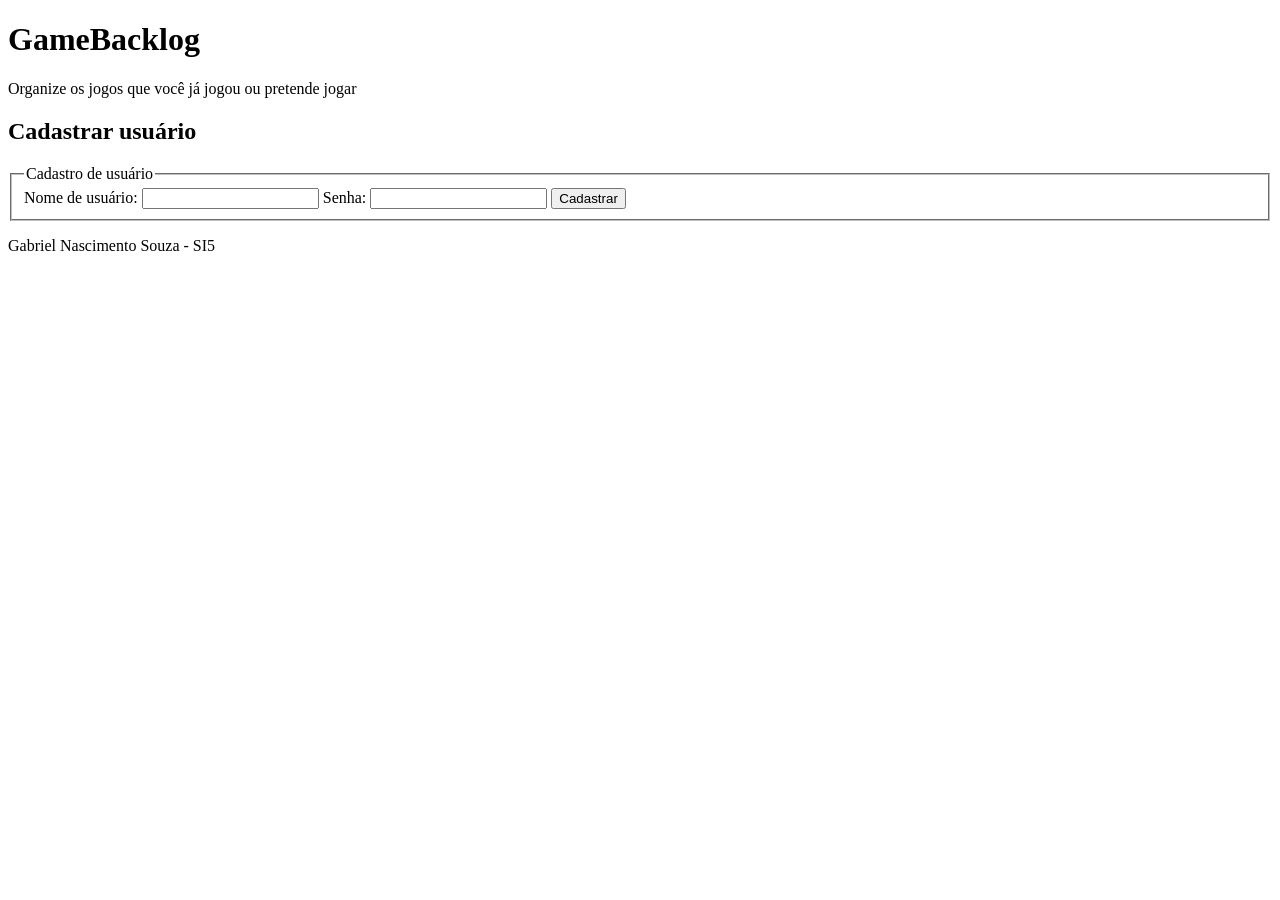
<file: src/main/resources/templates/registeruser.html>
<!DOCTYPE html>
<html xmlns:th="http://www.thymeleaf.org"
      xmlns:sec="http://www.thymeleaf.org/extras/spring-security">
<head>
    <meta charset="UTF-8">
    <meta http-equiv="X-UA-Compatible" content="IE=edge">
    <meta name="viewport" content="width=device-width, initial-scale=1.0">
    <title>GameBacklog</title>
    <link rel="stylesheet" th:href="@{/css/style.css}">
</head>

<body>

    <header>
        <h1><a th:href="@{/}">GameBacklog</a></h1>
        <p>Organize os jogos que você já jogou ou pretende jogar</p>
    </header>

    <main>
        <h2>Cadastrar usuário</h2>

        <form class="main-form"
            th:action="@{/user/register}"
            method="post"
            th:object="${user}">

            <fieldset>
                <legend>Cadastro de usuário</legend>

                <label for="username">Nome de usuário:</label>
                <input type="text"
                    th:field="*{username}"
                    id="username"
                    maxlength="50"
                    required>

                <label for="password">Senha:</label>
                <input type="password"
                    th:field="*{password}"
                    id="password"
                    maxlength="100"
                    required>

                <button type="submit">
                    Cadastrar
                </button>

            </fieldset>

        </form>        
    </main>
    <footer><p>Gabriel Nascimento Souza - SI5</p></footer>

</body>
</html>
</file>
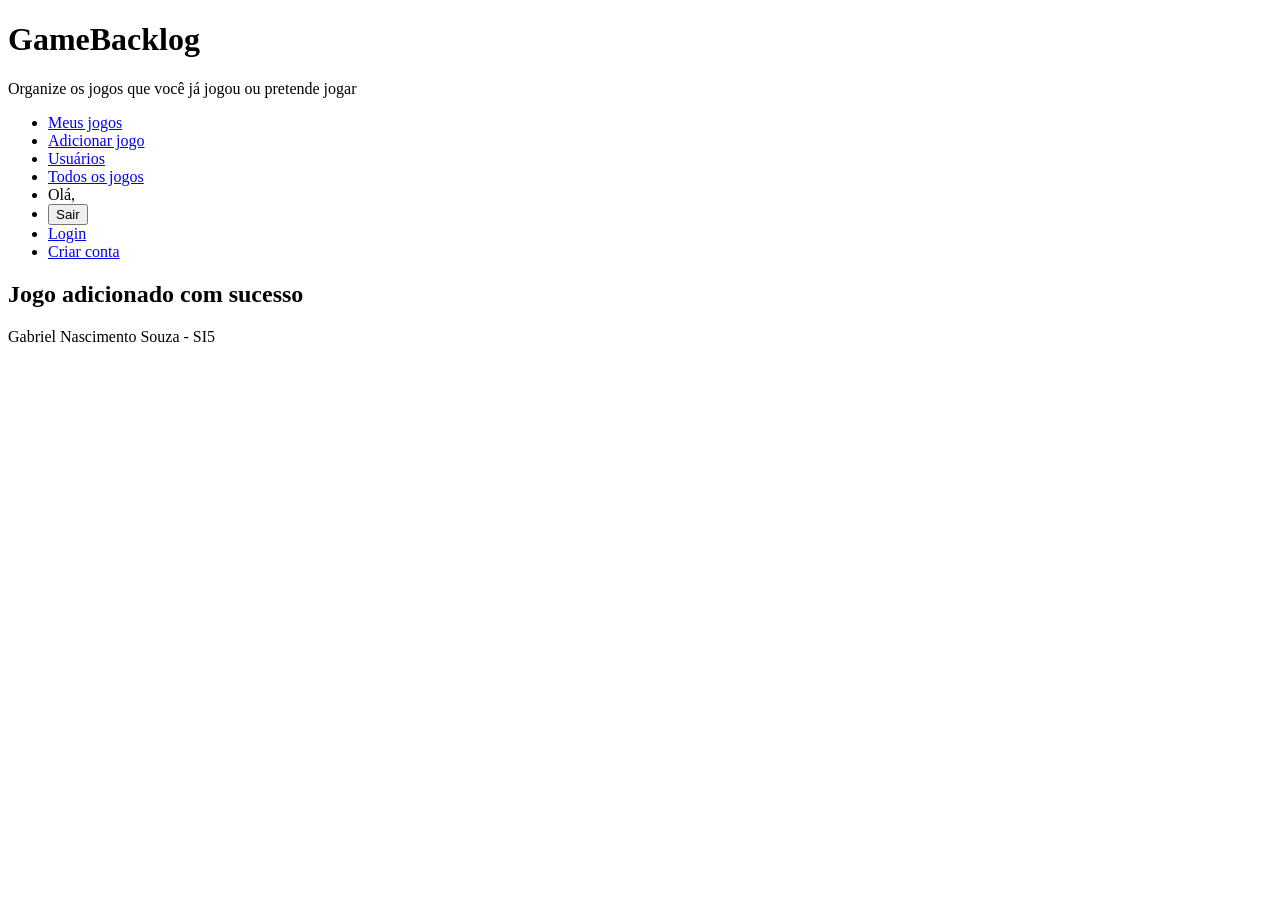
<file: src/main/resources/templates/sucesso.html>
<!DOCTYPE html>
<html xmlns:th="http://www.thymeleaf.org"
      xmlns:sec="http://www.thymeleaf.org/extras/spring-security">
<head>
    <meta charset="UTF-8">
    <meta http-equiv="X-UA-Compatible" content="IE=edge">
    <meta name="viewport" content="width=device-width, initial-scale=1.0">
    <title>GameBacklog</title>
    <link rel="stylesheet" th:href="@{/css/style.css}">
</head>

<body>

    <header>
        <h1><a th:href="@{/}">GameBacklog</a></h1>
        <p>Organize os jogos que você já jogou ou pretende jogar</p>
    </header>

    <nav>
        <ul class="nav-list">
            <li sec:authorize="isAuthenticated() and hasRole('USER')">
                <a href="/gamelist">Meus jogos</a>
            </li>

            <li sec:authorize="isAuthenticated() and hasRole('USER')">
                <a href="/addgame">Adicionar jogo</a>
            </li>

            <li sec:authorize="isAuthenticated() and hasRole('ADMIN')">
                <a href="/user/list">Usuários</a>
            </li>

            <li sec:authorize="isAuthenticated() and hasRole('ADMIN')">
                <a href="/game/list-all">Todos os jogos</a>
            </li>

            <li class="user-info" sec:authorize="isAuthenticated()">
                Olá, <strong sec:authentication="name"></strong>
            </li>

            <li sec:authorize="isAuthenticated()">
                <form th:action="@{/logout}" method="post">
                    <button class="logout-button">Sair</button>
                </form>
            </li>

            <li sec:authorize="!isAuthenticated()">
                <a href="/login">Login</a>
            </li>

            <li sec:authorize="!isAuthenticated()">
                <a href="/user/register">Criar conta</a>
            </li>
        </ul>
    </nav>

    <main>
        <h2>Jogo adicionado com sucesso</h2>        
    </main>
    <footer><p>Gabriel Nascimento Souza - SI5</p></footer>

</body>
</html>
</file>
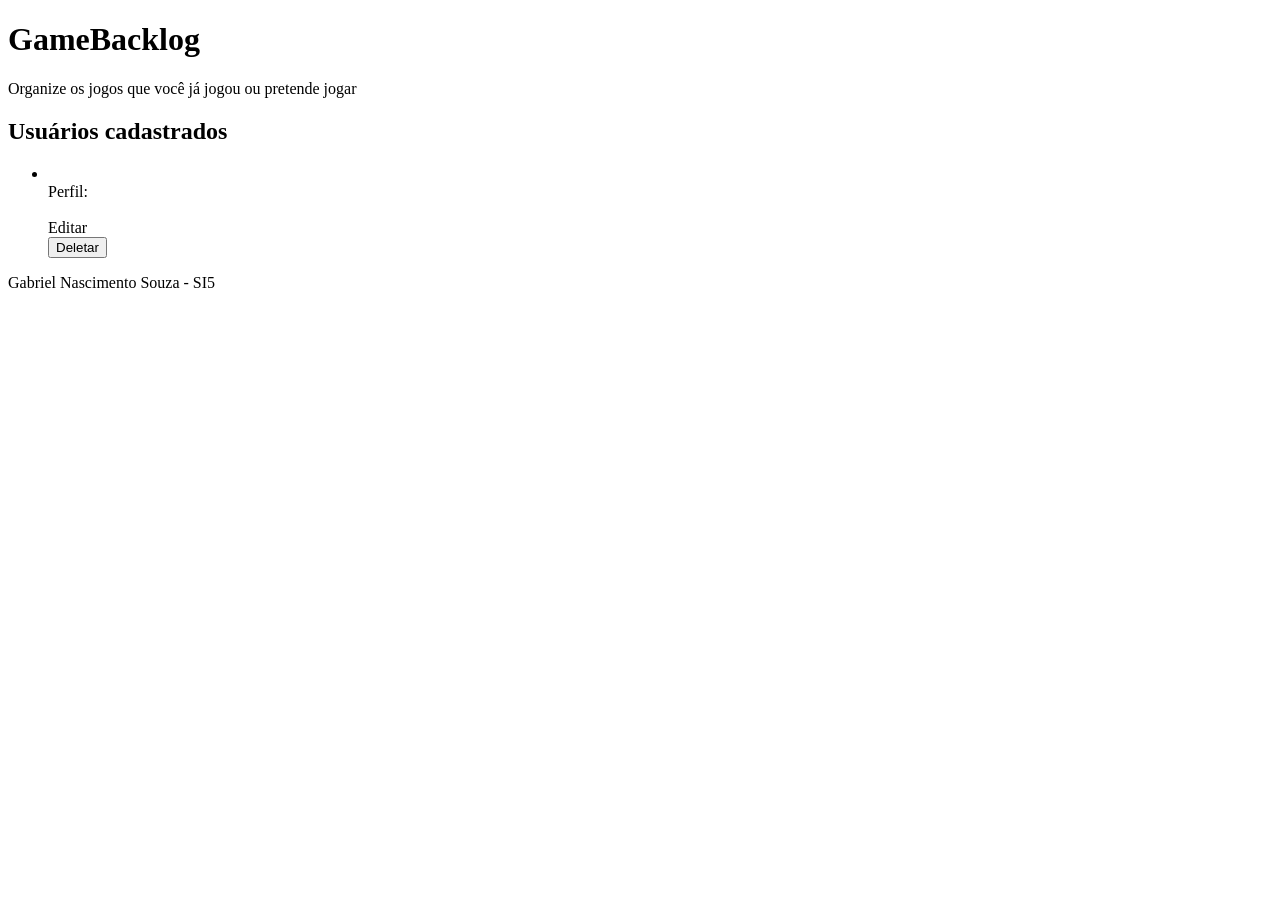
<file: src/main/resources/templates/userlist.html>
<!DOCTYPE html>
<html xmlns:th="http://www.thymeleaf.org">
<head>
    <meta charset="UTF-8">
    <meta http-equiv="X-UA-Compatible" content="IE=edge">
    <meta name="viewport" content="width=device-width, initial-scale=1.0">
    <title>GameBacklog</title>
    <link rel="stylesheet" th:href="@{/css/style.css}">
</head>

<body>

    <header>
        <h1><a th:href="@{/}">GameBacklog</a></h1>
        <p>Organize os jogos que você já jogou ou pretende jogar</p>
    </header>

    <main>
        <h2>Usuários cadastrados</h2>

        <ul class="game-list">

            <li class="game" th:each="user : ${users}">

                <strong th:text="${user.username}"></strong>

                <br>

                Perfil:
                <span th:text="${user.role}"></span>

                <br><br>

                <a th:href="@{/user/{id}/edit(id=${user.id})}">
                    Editar
                </a>

                <form class="delete-form"
                    th:action="@{/user/{id}/delete(id=${user.id})}"
                    method="post">

                    <button type="submit">
                        Deletar
                    </button>

                </form>

            </li>

        </ul>        
    </main>
    <footer><p>Gabriel Nascimento Souza - SI5</p></footer>

</body>
</html>
</file>
